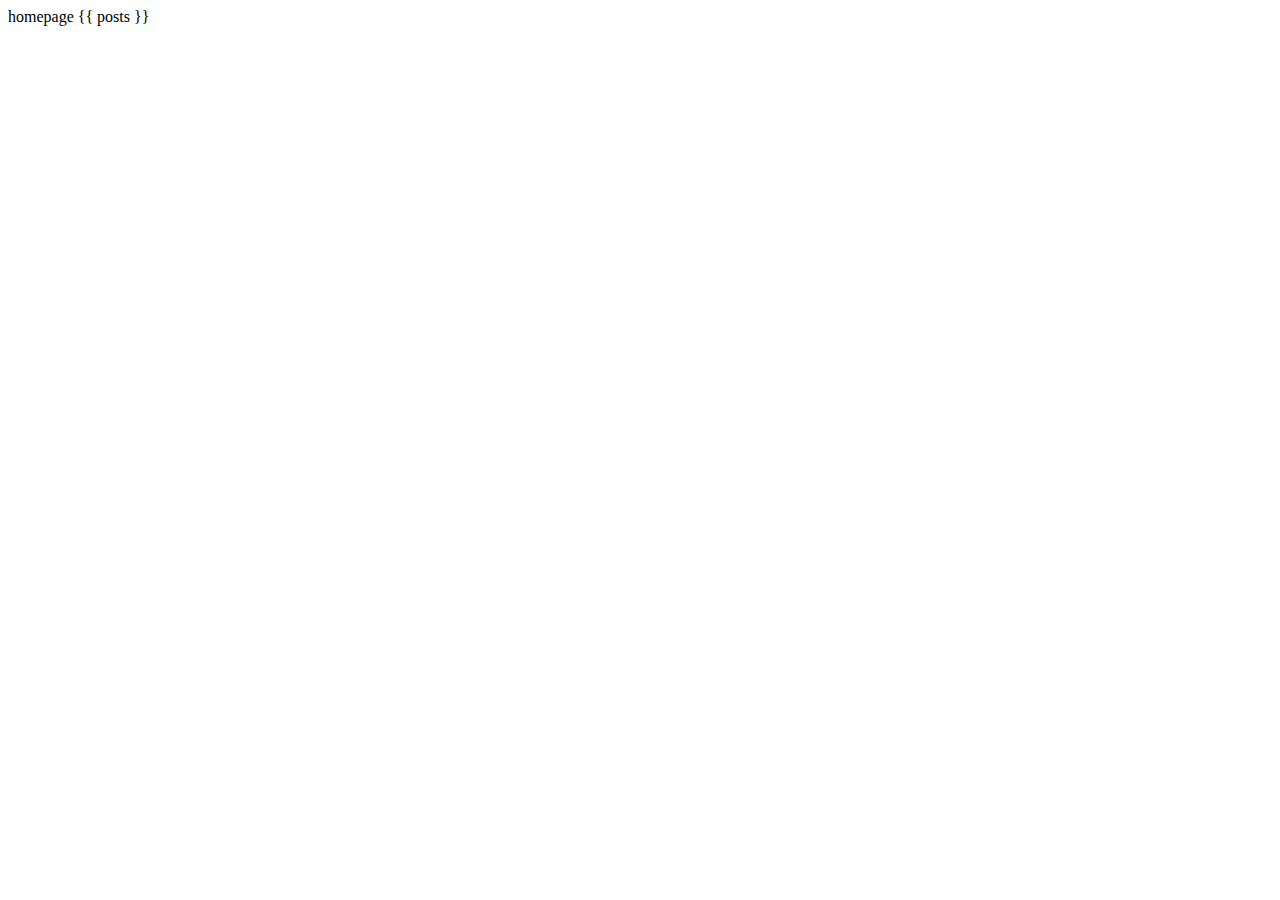
<file: TSP_Web_App_host/templates/home.html>
<!DOCTYPE html>
<html lang="en">
<head>
    <meta charset="UTF-8">
    <meta http-equiv="X-UA-Compatible" content="IE=edge">
    <meta name="viewport" content="width=device-width, initial-scale=1.0">
    <title>home</title>
</head>
<body>
    homepage
    {{ posts }}
</body>
</html>
</file>
